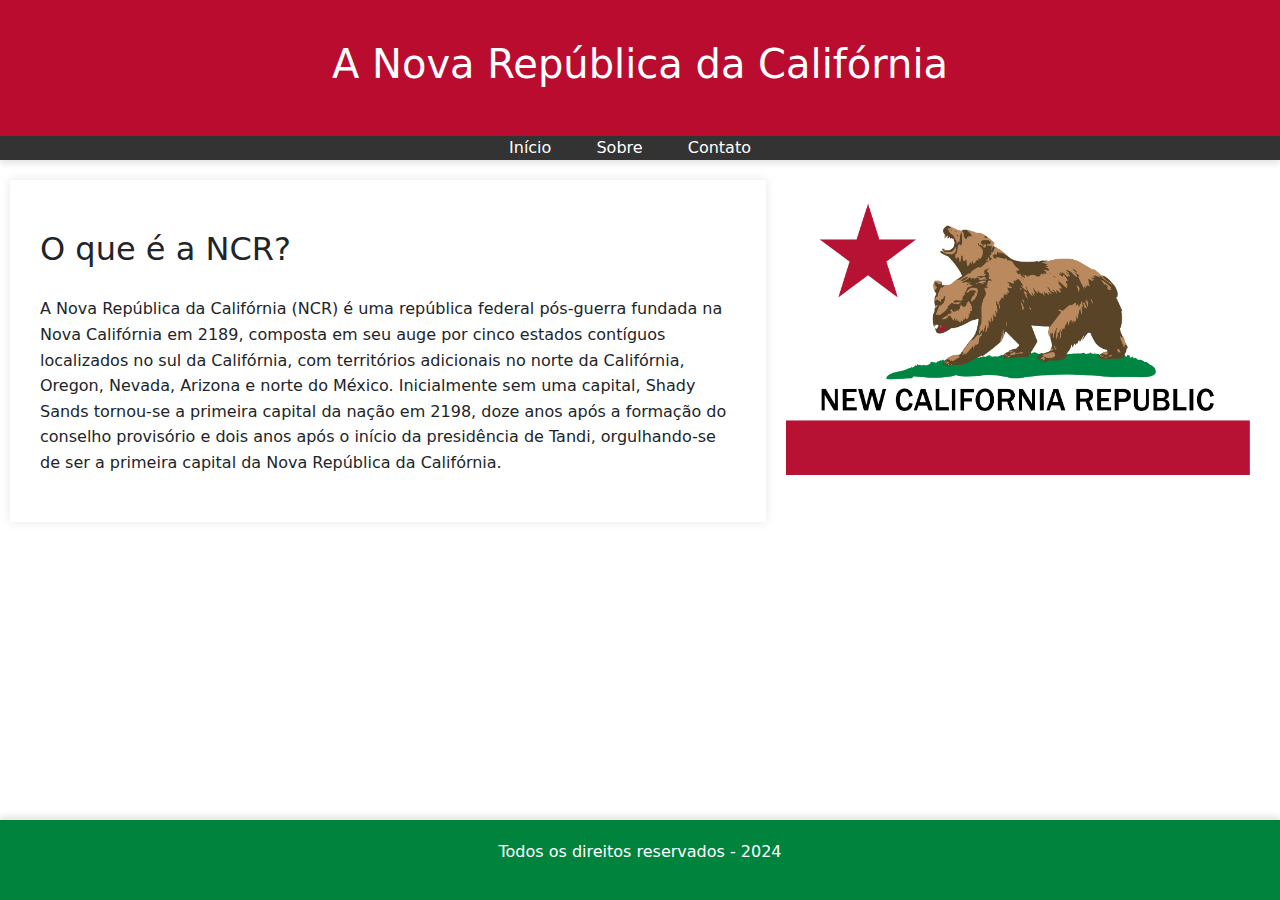
<file: atv_2/index.html>
<!DOCTYPE html>
<html lang="pt-BR">
<head>
    <meta charset="UTF-8">
    <meta name="viewport" content="width=device-width, initial-scale=1.0">
    <title>Meu Layout Básico</title>
    <link rel="stylesheet" href="style/style.css">
    <link href='https://fonts.googleapis.com/css?family=Poppins' rel='stylesheet'>
    <link href="https://cdn.jsdelivr.net/npm/bootstrap@5.3.3/dist/css/bootstrap.min.css" rel="stylesheet" integrity="sha384-QWTKZyjpPEjISv5WaRU9OFeRpok6YctnYmDr5pNlyT2bRjXh0JMhjY6hW+ALEwIH" crossorigin="anonymous">
</head>
<body>
    <header>
        <h1>A Nova República da Califórnia</h1>
    </header>

    <nav>
        <ul>
            <li><a href="#">Início</a></li>
            <li><a href="#">Sobre</a></li>
            <li><a href="#">Contato</a></li>
        </ul>
    </nav>

    <main>
        <section class="content">
            <div class="text">
                <h2>O que é a NCR?</h2>
                <p>
                    A Nova República da Califórnia (NCR) é uma república federal pós-guerra fundada na Nova Califórnia em 2189, composta em seu auge por cinco estados contíguos localizados no sul da Califórnia, com territórios adicionais no norte da Califórnia, Oregon, Nevada, Arizona e norte do México. Inicialmente sem uma capital, Shady Sands tornou-se a primeira capital da nação em 2198, doze anos após a formação do conselho provisório
                    e dois anos após o início da presidência de Tandi, orgulhando-se de ser a primeira capital da Nova República da Califórnia.</p>
            </div>
            <div class="image">
                <img src="img/R.png" alt="NCR flag">
            </div>
        </section>
    </main>
    <footer>
        <p>Todos os direitos reservados - 2024</p>
    </footer>
    <script src="https://cdn.jsdelivr.net/npm/bootstrap@5.3.3/dist/js/bootstrap.bundle.min.js" integrity="sha384-YvpcrYf0tY3lHB60NNkmXc5s9fDVZLESaAA55NDzOxhy9GkcIdslK1eN7N6jIeHz" crossorigin="anonymous"></script>
</body>
</html>
</file>
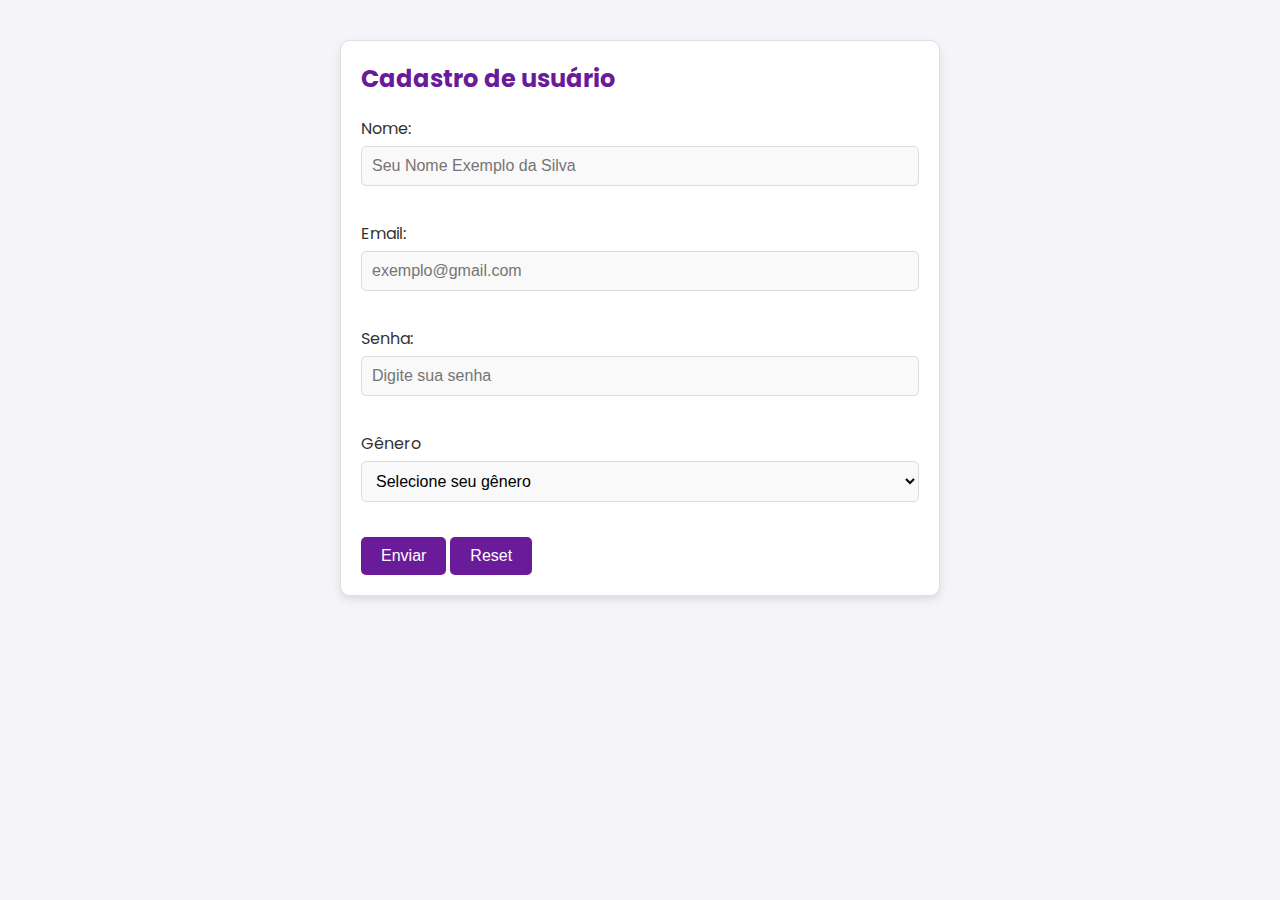
<file: atv_curso_full_stack/index.html>
<!DOCTYPE html>
<html lang="pt-BR">
<head>
    <meta charset="UTF-8">
    <meta name="viewport" content="width=device-width, initial-scale=1.0">
    <title>Formulário</title>
    <link rel="stylesheet" href="css/style.css">
    <link href='https://fonts.googleapis.com/css?family=Poppins' rel='stylesheet'>
</head>
<body>
    <form id="nyForm" class="form">
        <h1 class="title">Cadastro de usuário</h1>
        <label for="nome">Nome:</label>
        <input type="text" name="nome" id="nome" placeholder="Seu Nome Exemplo da Silva" required>
        <br><br>
        <label for="email">Email:</label>
        <input type="email" name="senha" id="senha" placeholder="exemplo@gmail.com" required>
        <br><br>
        <label for="senha">Senha:</label>
        <input type="password" name="senha" id="senha" placeholder="Digite sua senha" required>
        <br><br>
        <label for="genero">Gênero</label> 
      
        <select name="genero" id="genero" required>
            <option value="">Selecione seu gênero</option>
            <option value="masculino">Masculino</option>
            <option value="feminino">Feminino</option>
            <option value="nao_info">Prefiro não informar</option>
        </select>
        <br>    
        <br>
        <div class="buttons">
            <input type="submit" value="Enviar" class="button">
            <input type="reset" name="Limpar campos" id="reset" class="button">
            
        </div>
        
    </form>
</body>
</html>
</file>
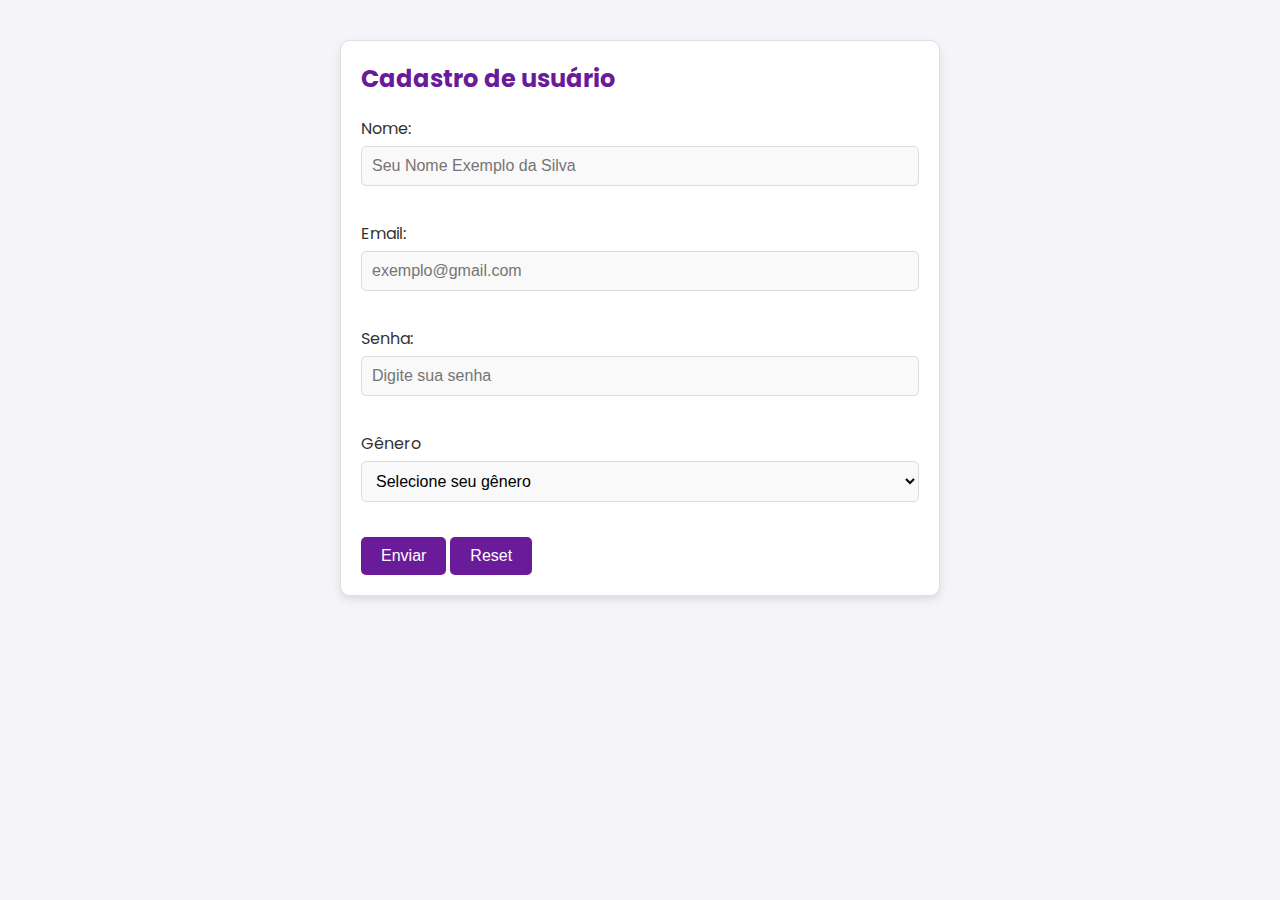
<file: atv_curso_full_stack/form1.html>
<!DOCTYPE html>
<html lang="pt-BR">
<head>
    <meta charset="UTF-8">
    <meta name="viewport" content="width=device-width, initial-scale=1.0">
    <title>Formulário</title>
    <link rel="stylesheet" href="css/style.css">
    <link href='https://fonts.googleapis.com/css?family=Poppins' rel='stylesheet'>
</head>
<body>
    <form id="nyForm" class="form">
        <h1 class="title">Cadastro de usuário</h1>
        <label for="nome">Nome:</label>
        <input type="text" name="nome" id="nome" placeholder="Seu Nome Exemplo da Silva" required>
        <br><br>
        <label for="email">Email:</label>
        <input type="email" name="senha" id="senha" placeholder="exemplo@gmail.com" required>
        <br><br>
        <label for="senha">Senha:</label>
        <input type="password" name="senha" id="senha" placeholder="Digite sua senha" required>
        <br><br>
        <label for="genero">Gênero</label> 
      
        <select name="genero" id="genero" required>
            <option value="">Selecione seu gênero</option>
            <option value="masculino">Masculino</option>
            <option value="feminino">Feminino</option>
            <option value="nao_info">Prefiro não informar</option>
        </select>
        <br>    
        <br>
        <div class="buttons">
            <input type="submit" value="Enviar" class="button">
            <input type="reset" name="Limpar campos" id="reset" class="button">
            
        </div>
        
    </form>
</body>
</html>
</file>
<file: atv_2/style/style.css>
body {
    font-family:'Poppins', sans-serif;
    margin: 0;
    padding: 0;
    background-color: #f4f4f4;
}

h1, h2 {
    margin: 0;
    padding: 20px 0;
}

a {
    text-decoration: none;
    color: white;
}

/* Estilos do Cabeçalho */
header {
    background-color: #BA0C2F;
    text-align: center;
    padding: 20px;
    color: white;
}

/* Estilos da Navegação */
nav {
    background-color: #333;
    box-shadow: 0 4px 6px rgba(0, 0, 0, 0.1); /* Sombra para destacar o menu */
}

nav ul {
    list-style: none;
    padding: 0;
    margin: 0;
    text-align: center;
}

nav ul li {
    display: inline;
    margin-right: 20px;
}

nav ul li a {
    color: white;
    padding: 10px;
    transition: 0.3s;
    text-decoration: none;
}

nav ul li a:hover {
    background-color: #00843D;
    border-bottom: 2px solid #BA0C2F;
    border-radius: 5px;
    box-shadow: 0 4px 8px rgba(0, 0, 0, 0.1); /* Adicionar sombra ao hover */
}

/* Estilos do Conteúdo Principal */
main {
    display: flex;
    justify-content: center;
    margin: 20px 10px;
}

.content {
    display: flex;
    margin: 0 auto;
    width: 100%;
}

.text {
    width: 60%;
    background-color: #fff;
    padding: 30px;
    line-height: 1.6;
    box-shadow: 0 0 10px rgba(0, 0, 0, 0.1); /* Leve sombra para destaque */
}

.image {
    width: 40%;
    padding: 20px;
}

.image img {
    max-width: 100%;
    height: auto;
}


footer {
    background-color: #00843D;
    color: #fff;
    text-align: center;
    padding: 20px;
    width: 100%;
    box-shadow: 0 -4px 6px rgba(0, 0, 0, 0.1); /* Sombra sutil no rodapé */
    position: absolute;
    bottom: 0px;
}

/* Responsividade */
@media (max-width: 768px) {
    .content {
        display: block;
        text-align: center;
    }

    .text {
        width: 100%;
        padding: 10px;
    }

    .image {
        width: 100%;
        padding: 10px;
    }

    .img {
        width: 100%;
        padding-top: 20px;
    }

    nav ul li {
        display: block;
        margin: 10px 0;
    }
}

@media (max-width: 480px) {
    h1, h2 {
        padding: 10px 0;
        font-size: 1.5rem;
    }

    .img {
        width: 100%;
        padding-top: 10px;
    }
}
</file>
<file: atv_curso_full_stack/css/style.css>
* {
    margin: 0;
    padding: 0;
    box-sizing: border-box;
}

body {
    background-color: #f4f4f9; 
    font-family: 'Poppins', sans-serif; 
}

.form {
    background-color: #ffffff;
    color: #333333; 
    padding: 20px;
    border-radius: 10px;
    width: 90%;
    max-width: 600px; 
    margin: 40px auto;
    border: 1px solid #e0e0e0; 
    box-shadow: 0 4px 8px rgba(0, 0, 0, 0.1); 
}

.title {
    color: #6a1b9a; 
    font-size: 24px; 
    margin-bottom: 20px;
}

.form-group {
    margin-bottom: 20px;
}

label {
    display: block;
    margin-bottom: 5px;
}

input[type="text"], input[type="password"], select, textarea, input[type="email"] {
    background-color: #f9f9f9;
    border: 1px solid #dcdcdc;
    border-radius: 5px;
    padding: 10px;
    font-size: 16px;
    width: 100%; 
    margin-bottom: 10px; 
}

input[type="checkbox"], input[type="radio"] {
    accent-color: #6a1b9a; 
    margin-right: 10px; 
    vertical-align: middle; 
}

.radio {
    background-color: #fafafa;
    border: 1px solid #e0e0e0;
    border-radius: 8px;
    padding: 15px;
    margin-bottom: 20px;
}

.checkbox-group {
    background-color: #fafafa;
    border: 1px solid #e0e0e0;
    border-radius: 8px;
    padding: 15px;
    margin-bottom: 20px;
}

.radio p, .checkbox-group p {
    font-weight: bold;
    margin-bottom: 10px;
}

.radio label, .checkbox-group label {
    display: inline-flex;
    align-items: center;
    margin-right: 15px;
    cursor: pointer;
}

textarea {
    resize: vertical;
}

button, input[type="submit"], input[type="reset"] {
    background-color: #6a1b9a;
    color: #ffffff;
    border: none;
    border-radius: 5px;
    padding: 10px 20px;
    font-size: 16px;
    cursor: pointer;
    transition: background-color 0.3s, transform 0.3s;
}

button:hover, input[type="submit"]:hover, input[type="reset"]:hover {
    background-color: #4a148c;
    transform: scale(1.05);
}

select {
    outline: none;
    background-color: #f9f9f9;
    border: 1px solid #dcdcdc;
    padding: 10px;
}
</file>
